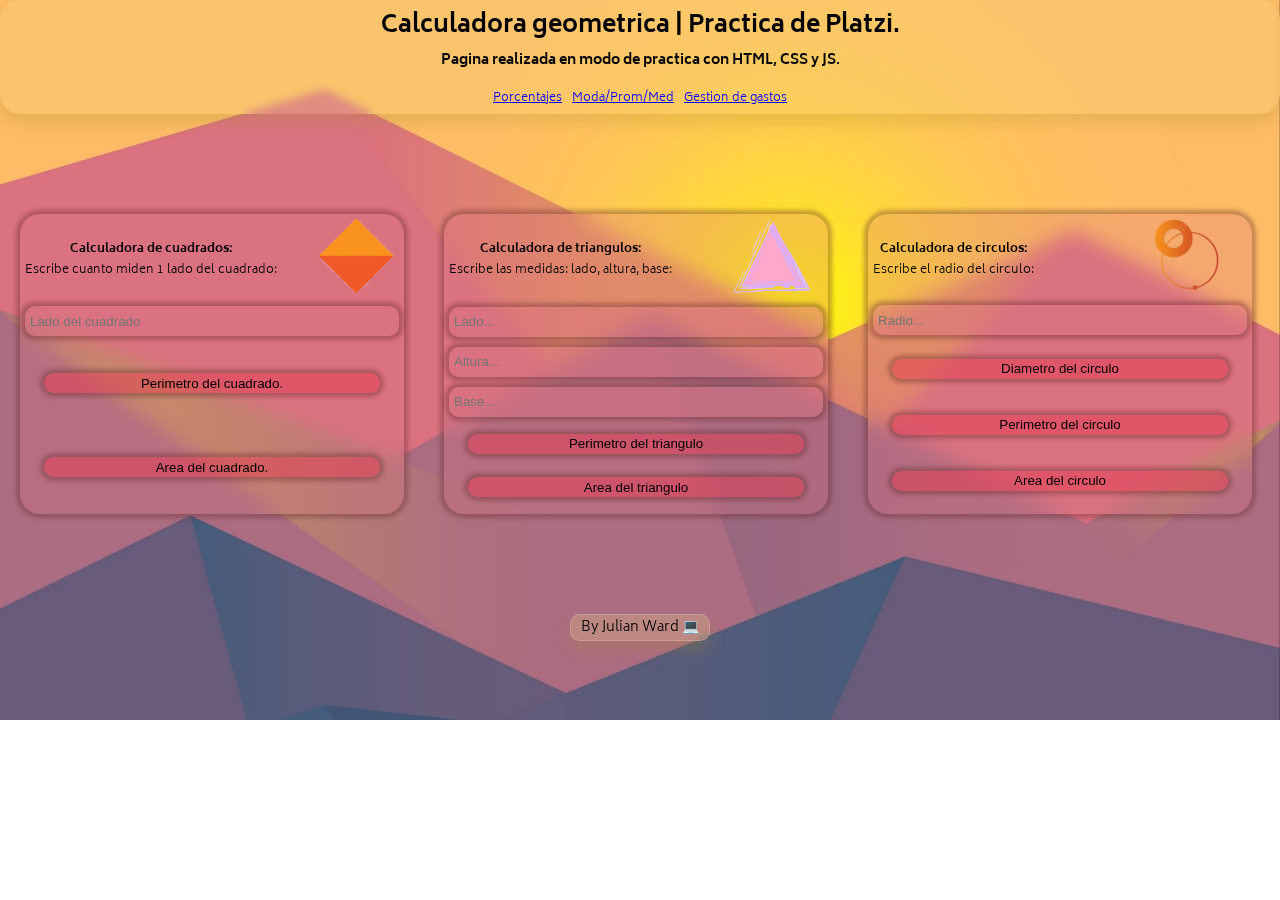
<file: index.html>
<!DOCTYPE html>
<html lang="en">
<head>
    <meta charset="UTF-8">
    <meta http-equiv="X-UA-Compatible" content="IE=edge">
    <meta name="viewport" content="width=device-width, initial-scale=1.0">
    <link rel="icon" href="./Assets/Iconos/ico-removebg-preview.ico">
    <title>Figuras Geometricas | Platzi</title>
    <link rel="stylesheet" href="./style.css">
    <link rel="preconnect" href="https://fonts.googleapis.com">
<link rel="preconnect" href="https://fonts.gstatic.com" crossorigin>
<link href="https://fonts.googleapis.com/css2?family=Biryani:wght@300;400;900&display=swap" rel="stylesheet">
    <link rel="stylesheet" href="./celFiguras.css" media="(max-width:500px)">
</head>
<body>
    
   <header>
       <h1>Calculadora geometrica | Practica de Platzi.</h1>

        <h3>Pagina realizada en modo de practica con HTML, CSS y JS.</h3>
        <div class="listaPag">
            <a href="./descuentos.html"><p>Porcentajes</p></a>
            <a href="./moda.html"><p>Moda/Prom/Med</p></a>
            <a href="./contabilidad.html">Gestion de gastos</a>
        </div>
    </header>
<div>
    <section>
        <!-- /*cuadrado*/  -->
        <form class="cuadrado">
            <label for="ladoCuadrado">
               </label>
            <div class="subTitCuadrado">
                <div>
            <h4>Calculadora de cuadrados:</h4>
            <p>Escribe cuanto miden 1 lado del cuadrado:</p>
            </div>
            <picture>
                <img src="./Assets/Iconos/cuadrado-removebg-preview-removebg-preview.png" alt="">
            </picture>
            </div>
            <input type="number" id="ladoCuadrado" placeholder="Lado del cuadrado">
            <button type="button" onclick="calcularPerimetroCuadrado()">
                Perimetro del cuadrado.
            </button>
            <button type="button" onclick="calcularAreaCuadrado()">
              Area del cuadrado.
            </button>
        </form>

        <!-- /*trinagulo*/ -->
        <form class="triangulo">
                <div class="subTitTriangulo">
                <div>
                <h4>Calculadora de triangulos:</h4>
                <p>Escribe las medidas: lado, altura, base:</p>
                </div>
                <picture>
                    <img src="./Assets/Iconos/Triangulo-removebg-preview.png" alt="">
                </picture>
                </div>

             <label for="ladoTriangulo"></label>
            <input type="number" placeholder="Lado..." id="ladoTriangulo">

            <label for="alturaTriangulo"></label>
            <input type="number" placeholder="Altura..." id="alturaTriangulo">

            <label for="baseTriangulo"></label>
            <input type="number" placeholder="Base..." id="baseTriangulo">

            <button type="button" onclick="perTriangulo()">
                Perimetro del triangulo
            </button>

            <button type="button" onclick="arTriangulo()">
                Area del triangulo
            </button>
            </form>


            <!-- /*circulo*/ -->
            <form class="circulo">
                <div class="subTitCirculo">
                <div>
                <h4>Calculadora de circulos:</h4>
                <p>Escribe el radio del circulo:</p>
                </div>
                <picture>
                    <img src="./Assets/Iconos/circulo-removebg-preview.png" alt="">
                </picture>
                </div>
                <label for="radio"></label>
                <input type="number" placeholder="Radio..." id="radio">

            <button type="button" onclick="diaCirculo()">
                Diametro del circulo
            </button>    

            <button type="button" onclick="perCirculo()">
                Perimetro del circulo
            </button>

            <button type="button" onclick="arCirculo()">
                Area del circulo
            </button>
            </form>
        
           
    </section>
    
</div>
            <footer>
                By Julian Ward 💻
            </footer>
    <script src="./Figuras.js"></script>
</body>
</html>
</file>
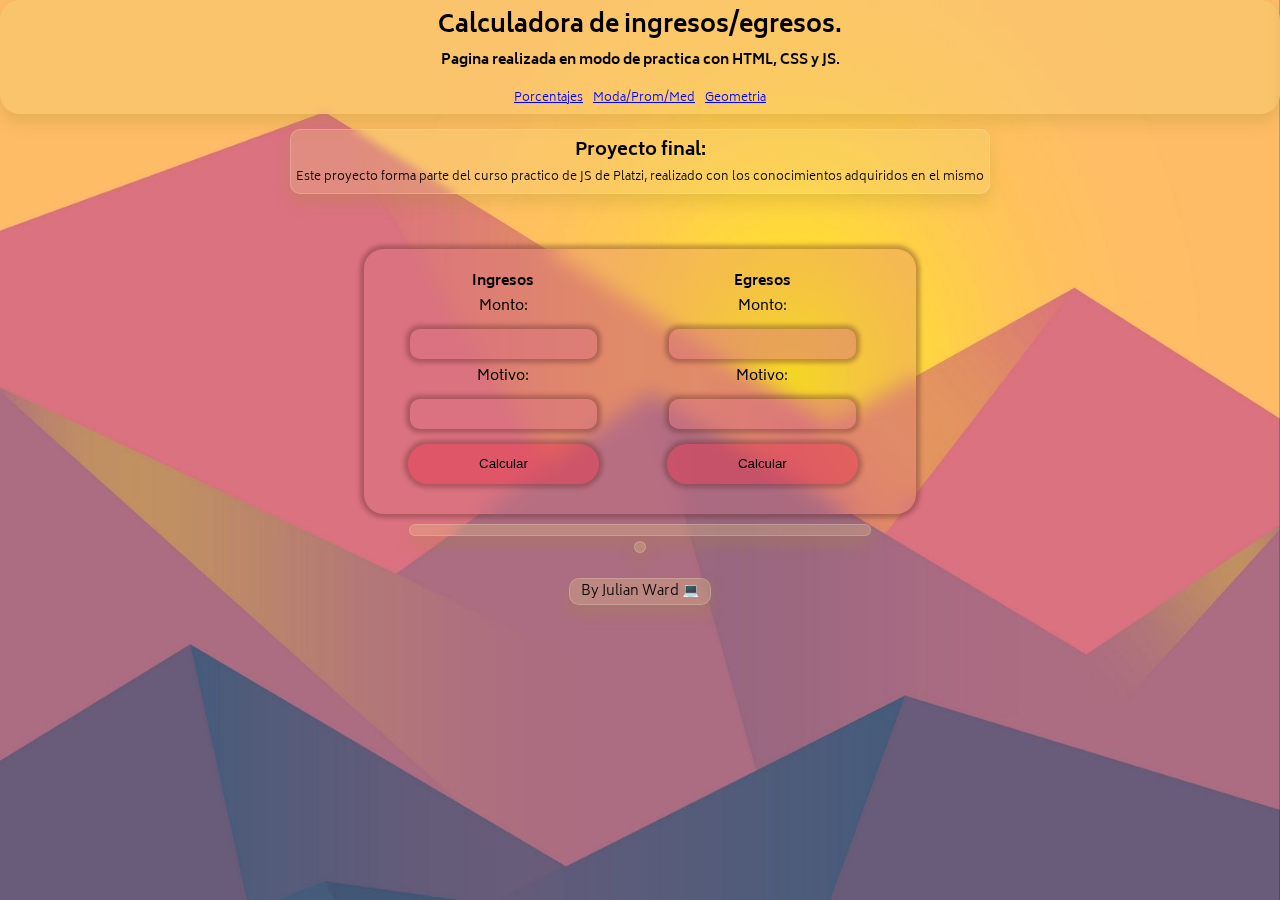
<file: contabilidad.html>
<!DOCTYPE html>
<html lang="es">
<head>
    <meta charset="UTF-8">
    <meta http-equiv="X-UA-Compatible" content="IE=edge">
    <meta name="viewport" content="width=device-width, initial-scale=1.0">
    <link rel="icon" href="./Assets/Iconos/png-transparent-expense-management-appbrain-deloitte-luxembourg-expense-grass-revenue-money-removebg.ico">
    <title>Porcentajes y descuentos</title>
    <link rel="stylesheet" href="./contabilidad.css">
    <link rel="preconnect" href="https://fonts.googleapis.com">
<link rel="preconnect" href="https://fonts.gstatic.com" crossorigin>
<link href="https://fonts.googleapis.com/css2?family=Biryani:wght@300;400;900&display=swap" rel="stylesheet">
<link rel="stylesheet" href="./contcel.css" media="(max-width:500px)">
</head>
<body>
    <div class="principal">
    <header>
        <h1>Calculadora de ingresos/egresos.</h1>
        <h3>Pagina realizada en modo de practica con HTML, CSS y JS.</h3>
        <div class="listaPag">
            <a href="./descuentos.html"><p>Porcentajes</p></a>
            <a href="./moda.html"><p>Moda/Prom/Med</p></a>
            <a href="./index.html">Geometria</a>
        </div>
    </header>
    <section>
    <div class="presentacion">
        <h2>Proyecto final:</h2>
        <p> Este proyecto forma parte del curso practico de JS de Platzi, realizado con los conocimientos adquiridos en el mismo</p>
    </div>
    <form action="" class="formIngresos">
        <div class="izq">
        <label for="ingreso"></label>
        <h3>Ingresos</h3>
        <p>Monto:</p>
        <input type="number" id="ingreso" >
        <p>Motivo:</p>
        <input type="text" id="motivoIngreso">
        <button type="button" onclick="ingresosSuma()">Calcular</button>
        </div>

        <div>
        <label for="egreso"></label>
        <h3>Egresos</h3>
        <p>Monto:</p>
        <input type="number" id="egreso" >
        <p>Motivo:</p>
        <input type="text" id="motivoEgreso">
        <button type="button" onclick="egresoSuma()">Calcular</button>
        </div>
    </form>
    <div class="motivos">
    <p id="ingresosTexto" class="ingresosTexto"></p>
    <p id="egresosTexto" class="egresosTexto"></p>
    </div>
    <div class="saldos">
        <p id="saldoIngreso" class="ingresos"></p>
        <p id="saldoEgreso" class="egresos"></p>
        <p id="saldo" class="saldo"></p>
    </div>

      <footer>
        By Julian Ward 💻
      </footer>

    </section>
</div>
  

    <script src="./contabilidad.js"></script>
</body>
</html>
</file>
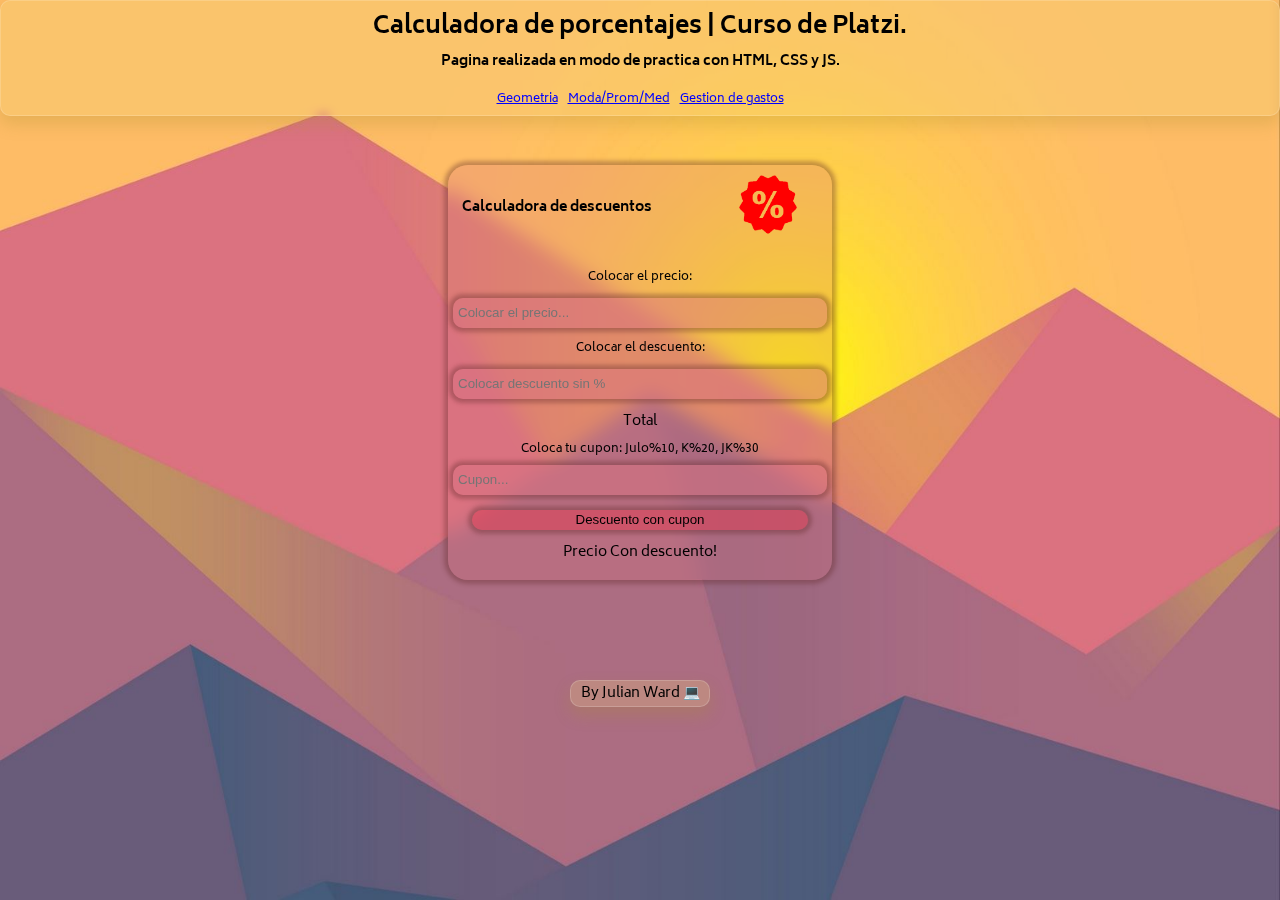
<file: descuentos.html>
<!DOCTYPE html>
<html lang="es">
<head>
    <meta charset="UTF-8">
    <meta http-equiv="X-UA-Compatible" content="IE=edge">
    <meta name="viewport" content="width=device-width, initial-scale=1.0">
    <link rel="icon" href="./Assets/Iconos/Descuento.png">
    <title>Porcentajes y descuentos</title>
    <link rel="stylesheet" href="./descuento.css">
    <link rel="preconnect" href="https://fonts.googleapis.com">
<link rel="preconnect" href="https://fonts.gstatic.com" crossorigin>
<link href="https://fonts.googleapis.com/css2?family=Biryani:wght@300;400;900&display=swap" rel="stylesheet">
<link rel="stylesheet" href="./descCel.css" media="(max-width:500px)">
</head>
<body>
    <header>
        <h1>Calculadora de porcentajes | Curso de Platzi.</h1>
        <h3>Pagina realizada en modo de practica con HTML, CSS y JS.</h3>
        <div class="listaPag">
            <a href="./index.html"><p>Geometria</p></a>
            <a href="./moda.html"><p>Moda/Prom/Med</p></a>
            <a href="./contabilidad.html">Gestion de gastos</a>
        </div>
    </header>

    <section>

        <form>
            <div class="titH3">
            <h3>Calculadora de descuentos</h3>
            <picture><img src="./Assets/Iconos/Descuento.png" alt=""></picture>
            </div>
            <div class="divDescuento">
            <label for="precioProducto"> Colocar el precio: </label>
            <input type="number" id="precioProducto" placeholder="Colocar el precio..." oninput="descuentoProducto()">
            <label for="descuentoPro"> Colocar el descuento: </label>
            <input type="number" id="descuentoPro" placeholder="Colocar descuento sin %" oninput="descuentoProducto()">           
            <p>Total</p>
            <p id="resultadoDescuento" class="totales"></p>
            </div>

            <div class="divCupon">
            <label for="cuponDescuento"> Coloca tu cupon: Julo%10, K%20, JK%30</label>
            <input type="text" placeholder="Cupon..." id="cuponDescuento" >
            <button type="button" onclick="descuentoCupon()">Descuento con cupon</button>
            <p>Precio Con descuento!</p>
            <p id="resultadoCupon" class="totales"></p>
            </div>
        </form>

        <footer>
            By Julian Ward 💻
          </footer>
    
    </section>
        

    <script src="./descuentos.js"></script>
</body>
</html>
</file>
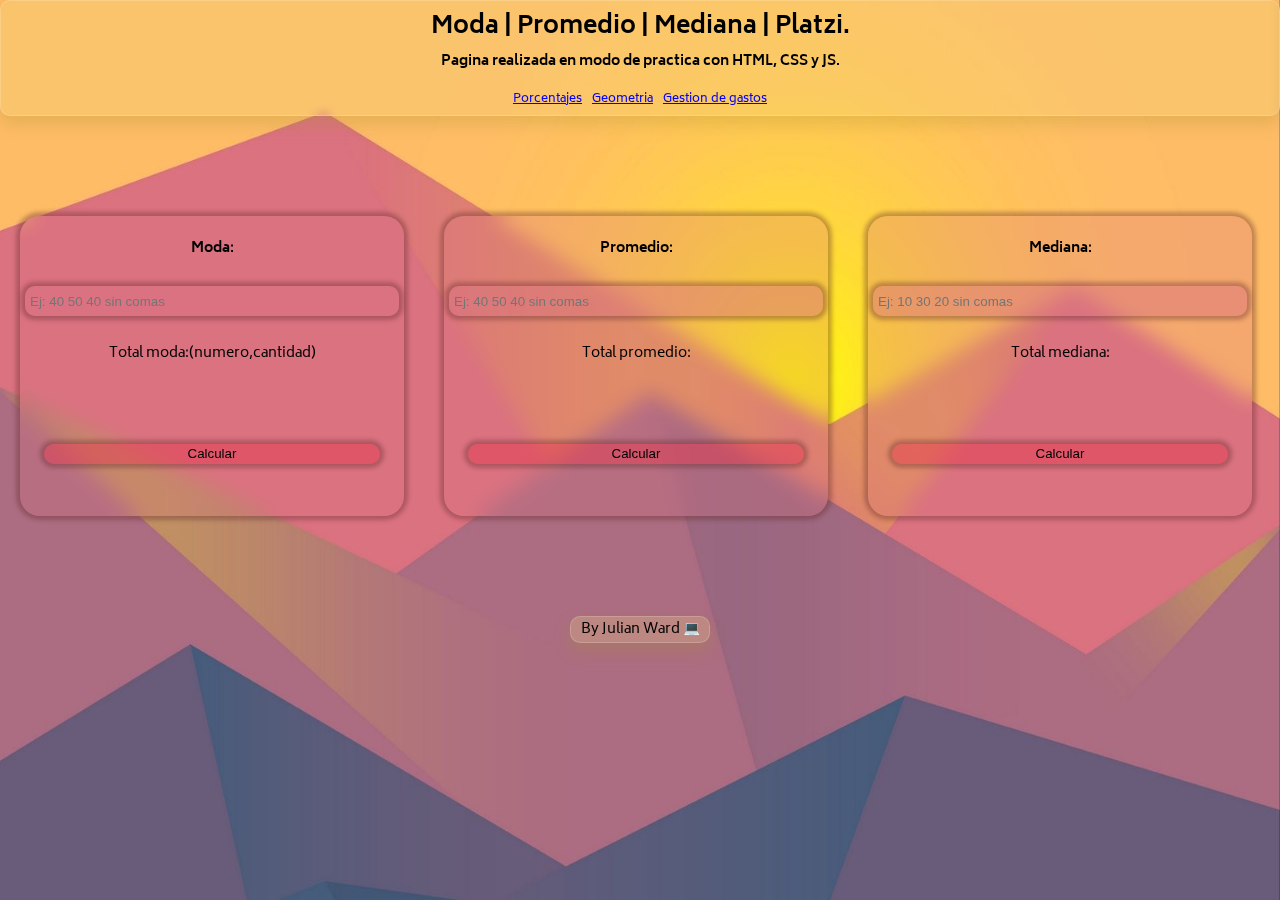
<file: moda.html>
<!DOCTYPE html>
<html lang="en">
<head>
    <meta charset="UTF-8">
    <meta http-equiv="X-UA-Compatible" content="IE=edge">
    <meta name="viewport" content="width=device-width, initial-scale=1.0">
    <link rel="icon" href="./Assets/Iconos/Descuento.png">
    <title>Moda | Promedio | Mediana</title>
    <link rel="stylesheet" href="./moda.css">
    <link rel="preconnect" href="https://fonts.googleapis.com">
<link rel="preconnect" href="https://fonts.gstatic.com" crossorigin>
<link href="https://fonts.googleapis.com/css2?family=Biryani:wght@300;400;900&display=swap" rel="stylesheet">
<link rel="stylesheet" href="./modaCel.css" media="(max-width:500px)">
    
</head>
<body>
    <header>
    <h1>Moda | Promedio | Mediana | Platzi.</h1>
    <h3>Pagina realizada en modo de practica con HTML, CSS y JS.</h3>
    <div class="listaPag">
        <a href="./descuentos.html"><p>Porcentajes</p></a>
        <a href="./index.html"><p>Geometria</p></a>
        <a href="./contabilidad.html">Gestion de gastos</a>
    </div>
    </header>

    <section>
    
<form action="" class="moda">
    <label for="moda"></label>
    <h3>Moda:</h3>
    <input type="text" id="moda" placeholder="Ej: 40 50 40 sin comas">
    <p>Total moda:(numero,cantidad)</p>
    <p id="resultadoModa" class="resultados"></p>
    <button type="button" onclick="calculosModa()">Calcular</button>
    
</form>


<form action="" class="promedio">
    <label for="promedio"></label>
    <h3>Promedio:</h3>
    <input type="text" id="promedio" placeholder="Ej: 40 50 40 sin comas" required>
    <p>Total promedio:</p>
    <p id="resultadoProm" class="resultados"></p>
    <button type="button" onclick="calculosProm()">Calcular</button>
</form>


<form action="" class="mediana">
    <label for="mediana"></label>
    <h3>Mediana:</h3>
    <input type="text" id="mediana" placeholder="Ej: 10 30 20 sin comas">
    <p>Total mediana:</p>
    <p id="resultadoMediana" class="resultados"></p>
    <button type="button" onclick="calculosMediana()">Calcular</button>
</form>


</section>
<footer>
    By Julian Ward 💻
  </footer>

  
    <script src="./moda.js"></script>
    <script src="./mediana.js"></script>
    <script src="./Promedio.js"></script>

</body>
</html>
</file>
<file: style.css>
*{
    box-sizing: border-box;
    padding: 0;
    margin: 0;
}
html{
font-size: 62.5%;
font-family: 'Biryani', sans-serif;
font-weight: 300;
}
body {
    background-image: url(./Assets/18854.jpg);
    background-size: cover;
    background-repeat: no-repeat;
    width: 100%;
    font-size: 1.2rem;
    text-align: center;
}
header {
    display: flex;
    flex-direction: column;
    justify-content: center;
    padding: 5px;
    text-align: center;
    border-radius: 20px;
    box-shadow: 0 8px 15px 1px rgba(167, 144, 40, 0.25);
    backdrop-filter: blur( 4px );
    background: rgba(238, 221, 128, 0.25);
}
div{
    display: flex;
    align-items: center;
    
}
section{
    display: flex;
    width: 100%;
}
form{
    display: flex;
    flex-direction: column;
    align-content: center;
    width: 30%;
    height: 300px;
    margin: 100px 20px ;
    padding: 5px;
    border-radius: 20px;
    box-shadow: 0px 0px 4px 4px rgb(100 41 41 / 38%);
    backdrop-filter: blur(10px);
    background-color: rgb(218 114 128 / 27%);
}

form input{
    margin: 5px 0px;
    padding: 0px 5px;
    border-radius: 10px;
    border: none;
    height: 30px;
    backdrop-filter: blur(10px);
    background-color: rgb(218 114 128 / 27%);
    box-shadow: 0px 0px 4px 4px rgb(100 41 41 / 38%);
    justify-content: center;
}
form button{
    margin: 10px 0px;
    height: 20px;
    width: 90%;
    margin: auto;
    border-radius: 20px;
    border: none;
    backdrop-filter: blur(10px);
    background-color: rgb(237 11 42 / 27%);
    box-shadow: 0px 0px 4px 4px rgb(100 41 41 / 38%);
    font-weight: 400;
}
form button:hover{
    background-color: rgb(229 144 37 / 33%);
}

.subTitCuadrado div{
    display: flex;
    flex-direction: column;
    text-align: start;
    margin-right: 40px;
}
.subTitCuadrado img{
    width: 80px;
}
.subTitTriangulo div{
    display: flex;
    flex-direction: column;
    text-align: start;
    margin-right: 60px;
}
.subTitTriangulo img{
    width: 80px;
}
.subTitCirculo div{
    display: flex;
    flex-direction: column;
    text-align: start;
    margin-right: 120px;
}
.subTitCirculo img{
width: 65px;

}
.listaPag{
    display: flex;
    width: 100%;
    justify-content: center;
    margin-top: 15px;

}
a{
    color: blue;
}
a p{
    margin-right: 10px;
}
footer{
    display: flex;
    justify-content: center;
    width: 140px;
    text-align: center;
    background: rgba(238, 221, 128, 0.25);
    box-shadow: 0 8px 15px 1px rgba(167, 144, 40, 0.25);
    backdrop-filter: blur( 4px );
    border-radius: 10px;
    border: 1px solid rgba( 255, 255, 255, 0.18 );
    margin-bottom: 20px;
    font-size: 1.4rem;
    margin: 0 auto;
}
</file>
<file: celFiguras.css>
section{
        flex-direction: column;
    }

    form{
        width: 80%;
        margin: 30px auto;
    }
</file>
<file: contabilidad.css>
*{
    box-sizing: border-box;
    padding: 0;
    margin: 0;
    box-sizing: inherit;
}
html{
font-size: 62.5%;
font-family: 'Biryani', sans-serif;
font-weight: 300;
}
body{
    background-image: url(./Assets/18854.jpg);
    background-size: 100% 100%;
    background-attachment: fixed;
    width: 100%;
    height: 100vh;
    font-size: 1.2rem;
    text-align: center;
}
header {
    padding: 5px;
    text-align: center;
    border-radius: 20px;
    box-shadow: 0 8px 15px 1px rgba(167, 144, 40, 0.25);
    backdrop-filter: blur( 4px );
    background: rgba(238, 221, 128, 0.25);
}
.presentacion{
    position: relative;
    top: -35px;
    padding: 5px;
    text-align: center;
    background: rgba(238, 221, 128, 0.25);
    box-shadow: 0 8px 15px 1px rgba(167, 144, 40, 0.25);
    backdrop-filter: blur( 4px );
    border-radius: 10px;
    border: 1px solid rgba( 255, 255, 255, 0.18 ); 
}
section{
    display: flex;
    flex-direction: column;
    justify-content: center;
    align-items: center;
    height: 500px;
    margin: auto;
    margin-top: 30px;
}
form{
    position: relative;
    top: -40px;
    display: flex;
    align-content: center;
    width: 40%;
    margin-top: 60px;
    padding: 20px;
    border-radius: 20px;
    box-shadow: 0px 0px 4px 4px rgb(100 41 41 / 38%);
    backdrop-filter: blur(10px);
    background-color: rgb(218 114 128 / 27%);
    
}
form .izq{
    margin-right: 20px;
}
form button{
    margin: 10px 0px;
    margin-top: 20px;
    height: 40px;
    width: 80%;
    margin: 10px auto;
    border-radius: 20px;
    border: none;
    backdrop-filter: blur(10px);
    background-color: rgb(237 11 42 / 27%);
    box-shadow: 0px 0px 4px 4px rgb(100 41 41 / 38%);
    font-weight: 400;
    
}
form button:hover{
    background-color: rgb(229 144 37 / 33%);
}
form input{
    margin: 5px 0px;
    padding: 0px 5px;
    border-radius: 10px;
    border: none;
    height: 30px;
    backdrop-filter: blur(10px);
    background-color: rgb(218 114 128 / 27%);
    box-shadow: 0px 0px 4px 4px rgb(100 41 41 / 38%);
    justify-content: center;
}
form p{
    margin-bottom: 5px;
    font-weight: 400;
    font-size: 1.4rem;
}
.motivos{
    position: relative;
    top: -30px;
    width: 450px;
    text-align: start;
    padding: 5px;
    text-align: center;
    background: rgba(238, 221, 128, 0.25);
    box-shadow: 0 8px 15px 1px rgba(167, 144, 40, 0.25);
    backdrop-filter: blur( 4px );
    border-radius: 10px;
    border: 1px solid rgba( 255, 255, 255, 0.18 ); 
    font-size: 1.5rem;
}
p#ingresosTexto{
    color: rgba(6, 131, 27, 0.829);
}
p#egresosTexto{
    color: rgba(156, 9, 9, 0.863);
}
.saldos{
    position: relative;
    top: -25px;
    text-align: start;
    padding: 5px;
    text-align: center;
    background: rgba(238, 221, 128, 0.25);
    box-shadow: 0 8px 15px 1px rgba(167, 144, 40, 0.25);
    backdrop-filter: blur( 4px );
    border-radius: 10px;
    border: 1px solid rgba( 255, 255, 255, 0.18 ); 
    font-size: 1.5rem;
}
.ingresos{
    color: rgba(6, 131, 27, 0.829);
}
.egresos{
    color: rgba(156, 9, 9, 0.863);
}
.saldo{
    color: black;
    font-size: 1.8rem;
    font-weight: 400;
}
.listaPag{
    display: flex;
    width: 100%;
    justify-content: center;
    margin-top: 15px;

}
a{
    color: blue;
}
a p{
    margin-right: 10px;
}
footer{
    display: flex;
    justify-content: center;
    width: 140px;
    text-align: center;
    background: rgba(238, 221, 128, 0.25);
    box-shadow: 0 8px 15px 1px rgba(167, 144, 40, 0.25);
    backdrop-filter: blur( 4px );
    border-radius: 10px;
    border: 1px solid rgba( 255, 255, 255, 0.18 );
    margin-bottom: 20px;
    font-size: 1.4rem;
}
</file>
<file: contcel.css>
body{
margin: 0 auto;

}
.presentacion{
    top: 120px;
}
form{
    flex-direction: column;
    width: 400px;
    top: 100px;
}
form button{
    width: 60%;
}
.motivos{
    top: 110px;
}
.saldos{
    top: 120px;
}
section{
    flex-direction: column;
}

form{
    width: 80%;
    margin: 30px auto;
}
form .izq{
    margin-right: 0px;
}
.motivos{
    width: 90%;
}
</file>
<file: descuento.css>
*{
    box-sizing: border-box;
    margin: 0;
    padding: 0;
}
html{
    font-size: 62.5%;
    font-family: 'Biryani', sans-serif;;
}
body{
    background-image: url(./Assets/18854.jpg);
    background-size: 100% 100%;
    background-attachment: fixed;
    width: 100%;
    height: 100vh;
    font-size: 1.2rem;
    text-align: center;
}
header{
    padding: 5px;
    text-align: center;
    background: rgba(238, 221, 128, 0.25);
    box-shadow: 0 8px 15px 1px rgba(167, 144, 40, 0.25);
    backdrop-filter: blur( 4px );
    border-radius: 10px;
    border: 1px solid rgba( 255, 255, 255, 0.18 ); 
}
section{
    display: flex;
    flex-direction: column;
    justify-content: center;
    align-items: center;
    height: 500px;
    margin: auto;
    margin-top: 30px;
}
form{
    display: flex;
    flex-direction: column;
    align-content: center;
    width: 30%;
    height: 500px;
    margin: 100px 20px ;
    padding: 5px;
    border-radius: 20px;
    box-shadow: 0px 0px 4px 4px rgb(100 41 41 / 38%);
    backdrop-filter: blur(10px);
    background-color: rgb(218 114 128 / 27%);
    
}
form button{
    margin: 10px 0px;
    height: 20px;
    width: 90%;
    margin: 10px auto;
    border-radius: 20px;
    border: none;
    backdrop-filter: blur(10px);
    background-color: rgb(237 11 42 / 27%);
    box-shadow: 0px 0px 4px 4px rgb(100 41 41 / 38%);
    font-weight: 400;
    
}
form button:hover{
    background-color: rgb(229 144 37 / 33%);
}
form input{
    margin: 5px 0px;
    padding: 0px 5px;
    border-radius: 10px;
    border: none;
    height: 30px;
    backdrop-filter: blur(10px);
    background-color: rgb(218 114 128 / 27%);
    box-shadow: 0px 0px 4px 4px rgb(100 41 41 / 38%);
    justify-content: center;
}
form p{
    margin-bottom: 5px;
    font-weight: 400;
    font-size: 1.4rem;
}
.totales{
    font-weight: 900;
    font-size: 2rem;
    
}
.divDescuento{
    width: 100%;
}
.divDescuento input{
    margin: 10px 0px;
    width: 100%;
}

.titH3{
    display:flex;
    justify-content: center;
     margin: 25px 0px;
}
.titH3 img{
    width: 102px;
    margin-top: -20px;
    margin-left: 65px;
}

.divCupon{
    display: flex;
    flex-direction: column;
}

.listaPag{
    display: flex;
    width: 100%;
    justify-content: center;
    margin-top: 15px;

}
a{
    color: blue;
}
a p{
    margin-right: 10px;
}
footer{
    display: flex;
    justify-content: center;
    width: 140px;
    text-align: center;
    background: rgba(238, 221, 128, 0.25);
    box-shadow: 0 8px 15px 1px rgba(167, 144, 40, 0.25);
    backdrop-filter: blur( 4px );
    border-radius: 10px;
    border: 1px solid rgba( 255, 255, 255, 0.18 );
    margin-bottom: 20px;
    font-size: 1.4rem;
}
</file>
<file: descCel.css>
section{
    flex-direction: column;
}

form{
    width: 80%;
    margin: 30px auto;
}
</file>
<file: moda.css>
*{
    box-sizing: border-box;
    margin: 0;
    padding: 0;
}
html{
    font-size: 62.5%;
    font-family: 'Biryani', sans-serif;;
}
body{
    background-image: url(./Assets/18854.jpg);
    background-size: 100% 100%;
    background-attachment: fixed;
    width: 100%;
    height: 100vh;
    font-size: 1.2rem;
    text-align: center;
}
header{
    padding: 5px;
    text-align: center;
    background: rgba(238, 221, 128, 0.25);
    box-shadow: 0 8px 15px 1px rgba(167, 144, 40, 0.25);
    backdrop-filter: blur( 4px );
    border-radius: 10px;
    border: 1px solid rgba( 255, 255, 255, 0.18 ); 
}
section{
    display: flex;
    width: 100%;
}
form{
    display: flex;
    flex-direction: column;
    align-content: center;
    width: 30%;
    height: 300px;
    margin: 100px 20px ;
    padding: 5px;
    padding-top: 20px;
    border-radius: 20px;
    box-shadow: 0px 0px 4px 4px rgb(100 41 41 / 38%);
    backdrop-filter: blur(10px);
    background-color: rgb(218 114 128 / 27%);
}

form input{
    margin: 5px 0px;
    padding: 0px 5px;
    border-radius: 10px;
    border: none;
    height: 30px;
    backdrop-filter: blur(10px);
    background-color: rgb(218 114 128 / 27%);
    box-shadow: 0px 0px 4px 4px rgb(100 41 41 / 38%);
    justify-content: center;
}
form button{
    
    margin: 10px 0px;
    height: 20px;
    width: 90%;
    margin: auto;
    border-radius: 20px;
    border: none;
    backdrop-filter: blur(10px);
    background-color: rgb(237 11 42 / 27%);
    box-shadow: 0px 0px 4px 4px rgb(100 41 41 / 38%);
    font-weight: 400;
}
form button:hover{
    background-color: rgb(229 144 37 / 33%);
}
form h3 {
    padding-bottom: 20px;
}
form p{
    margin-top: 20px;
    margin-bottom: 5px;
    font-weight: 400;
    font-size: 1.4rem;
}
.resultados{
    font-weight: 900;
    font-size: 2rem;
    
}

.listaPag{
    display: flex;
    width: 100%;
    justify-content: center;
    margin-top: 15px;

}
a{
    color: blue;
}
a p{
    margin-right: 10px;
}
footer{
    display: flex;
    justify-content: center;
    width: 140px;
    text-align: center;
    background: rgba(238, 221, 128, 0.25);
    box-shadow: 0 8px 15px 1px rgba(167, 144, 40, 0.25);
    backdrop-filter: blur( 4px );
    border-radius: 10px;
    border: 1px solid rgba( 255, 255, 255, 0.18 );
    margin-bottom: 20px;
    font-size: 1.4rem;
    margin: 0 auto;
}
</file>
<file: modaCel.css>
section{
    flex-direction: column;
}

form{
    width: 80%;
    margin: 30px auto;
}
</file>
